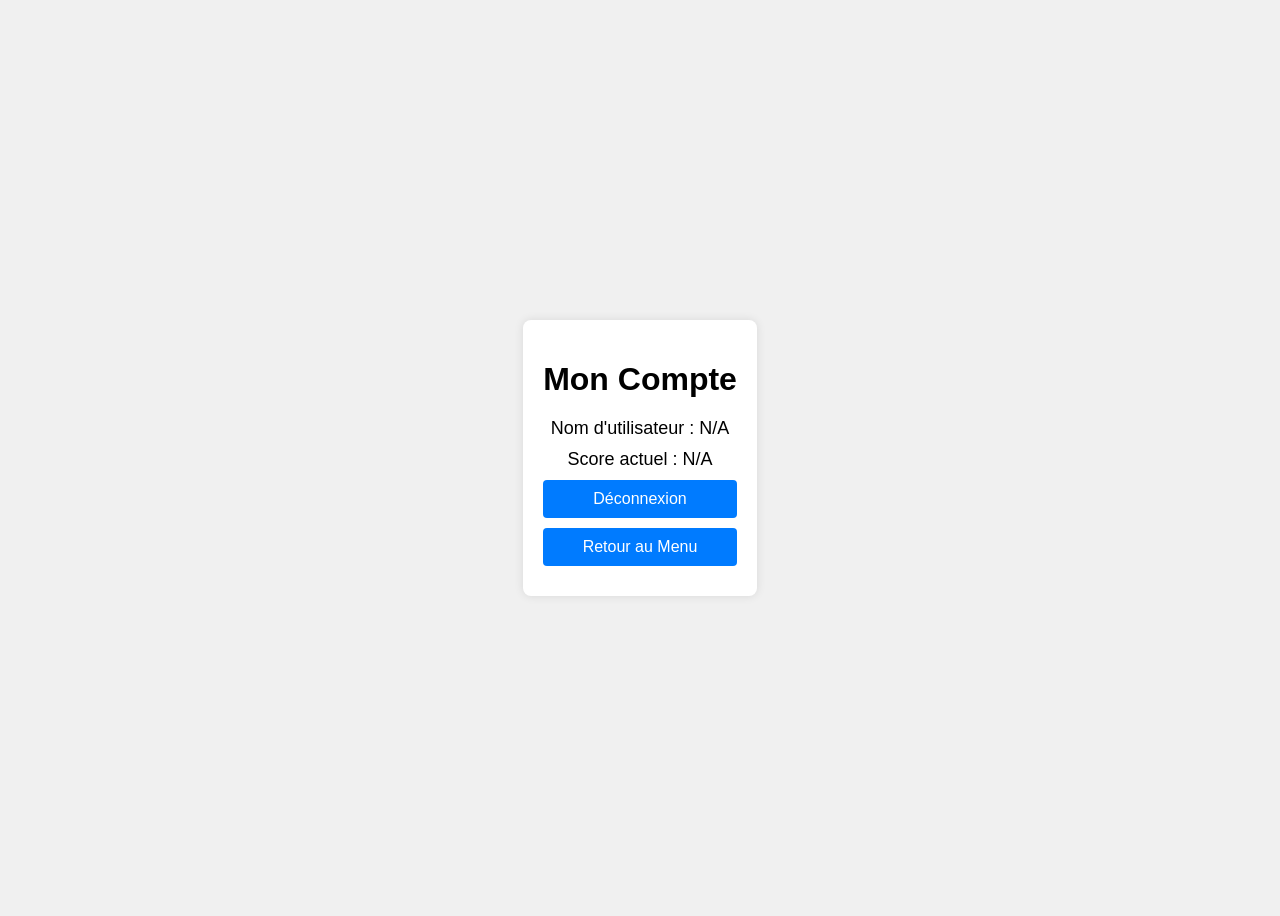
<file: frontend/account.html>
<!DOCTYPE html>
<html lang="fr">
<head>
    <meta charset="UTF-8">
    <meta name="viewport" content="width=device-width, initial-scale=1.0">
    <title>Mon Compte</title>
    <style>
        body {
            font-family: Arial, sans-serif;
            display: flex;
            justify-content: center;
            align-items: center;
            height: 100vh;
            background-color: #f0f0f0;
        }
        .account {
            background-color: #fff;
            padding: 20px;
            border-radius: 8px;
            box-shadow: 0 0 10px rgba(0, 0, 0, 0.1);
            text-align: center;
        }
        .account h1 {
            margin-bottom: 20px;
        }
        .account p {
            font-size: 18px;
            margin: 10px 0;
        }
        .account button {
            display: block;
            width: 100%;
            padding: 10px;
            margin: 10px 0;
            font-size: 16px;
            cursor: pointer;
            border: none;
            border-radius: 4px;
            background-color: #007bff;
            color: #fff;
        }
        .account button:hover {
            background-color: #0056b3;
        }
    </style>
</head>
<body>
    <div class="account">
        <h1>Mon Compte</h1>
        <p id="username">Nom d'utilisateur : </p>
        <p id="score">Score actuel : </p>
        <button id="logoutButton">Déconnexion</button>
        <button id="menuButton" onclick="location.href='menu.html'">Retour au Menu</button>
    </div>

    <script>
        document.addEventListener('DOMContentLoaded', async function() {
            const username = localStorage.getItem('username') || 'N/A';
            document.getElementById('username').textContent = `Nom d'utilisateur : ${username}`;

            try {
                const response = await fetch(`http://127.0.0.1:8002/users/${username}/score`);
                if (response.ok) {
                    const score = await response.json();
                    document.getElementById('score').textContent = `Score actuel : ${score}`;
                } else {
                    document.getElementById('score').textContent = 'Score actuel : N/A';
                }
            } catch (error) {
                console.error('Error fetching score:', error);
                document.getElementById('score').textContent = 'Score actuel : N/A';
            }

            document.getElementById('logoutButton').addEventListener('click', function() {
                localStorage.removeItem('username');
                localStorage.removeItem('score');
                window.location.href = 'user.html';
            });
        });
    </script>
</body>
</html>
</file>
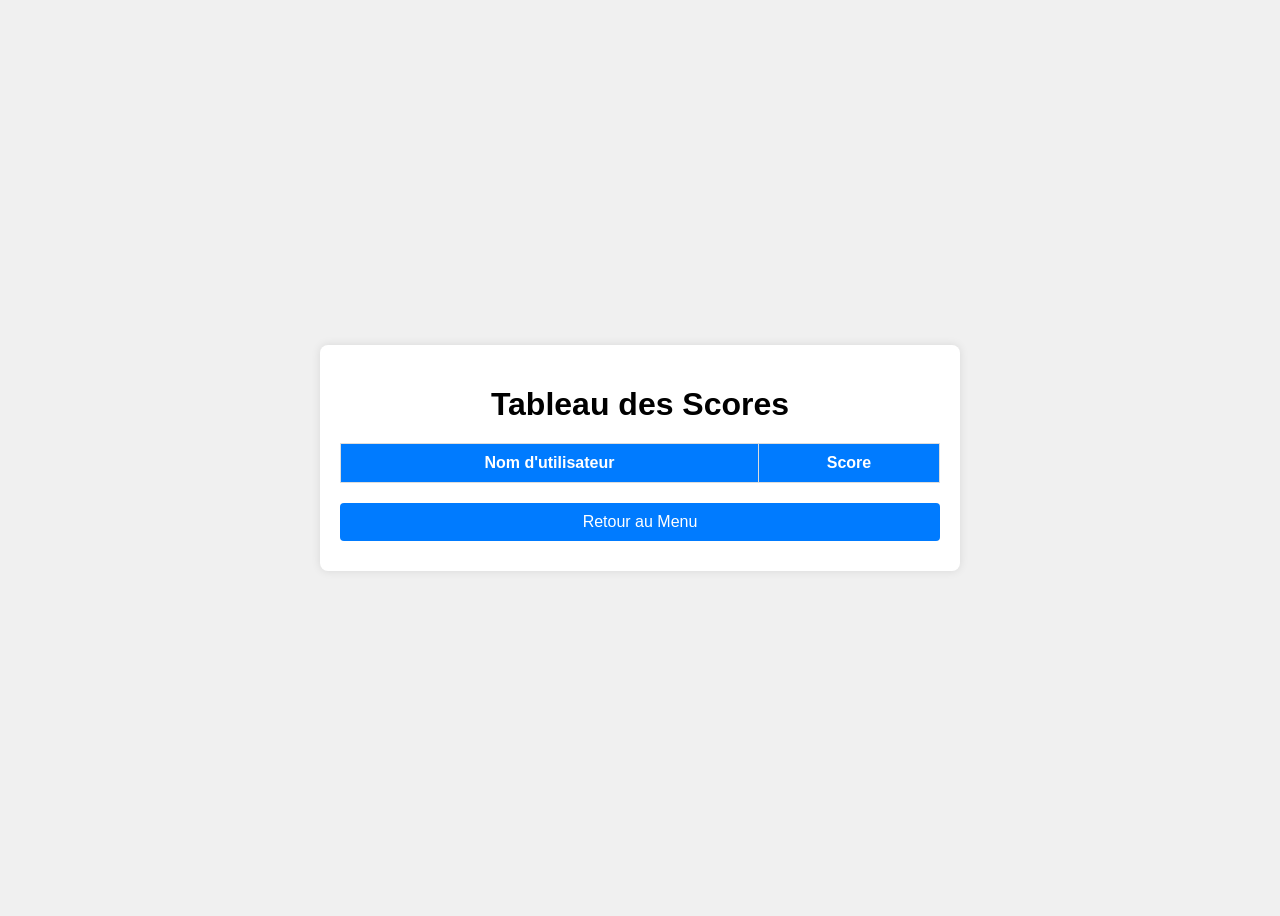
<file: frontend/scoreboard.html>
<!DOCTYPE html>
<html lang="fr">

<head>
    <meta charset="UTF-8">
    <meta name="viewport" content="width=device-width, initial-scale=1.0">
    <title>Tableau des Scores</title>
    <style>
        body {
            font-family: Arial, sans-serif;
            display: flex;
            justify-content: center;
            align-items: center;
            height: 100vh;
            background-color: #f0f0f0;
        }

        .scoreboard {
            background-color: #fff;
            padding: 20px;
            border-radius: 8px;
            box-shadow: 0 0 10px rgba(0, 0, 0, 0.1);
            text-align: center;
            width: 80%;
            max-width: 600px;
        }

        .scoreboard h1 {
            margin-bottom: 20px;
        }

        .scoreboard table {
            width: 100%;
            border-collapse: collapse;
        }

        .scoreboard th,
        .scoreboard td {
            padding: 10px;
            border: 1px solid #ddd;
        }

        .scoreboard th {
            background-color: #007bff;
            color: #fff;
        }

        .scoreboard tr:nth-child(even) {
            background-color: #f2f2f2;
        }

        #menuButton {
            display: block;
            width: 100%;
            padding: 10px;
            margin: 10px 0;
            font-size: 16px;
            cursor: pointer;
            border: none;
            border-radius: 4px;
            background-color: #007bff;
            color: #fff;
            margin-top: 20px;
            /* Espace au-dessus du bouton */
        }

        #menuButton:hover {
            background-color: #0056b3;
        }
    </style>
</head>

<body>
    <div class="scoreboard">
        <h1>Tableau des Scores</h1>
        <table>
            <thead>
                <tr>
                    <th>Nom d'utilisateur</th>
                    <th>Score</th>
                </tr>
            </thead>
            <tbody id="scoreboardBody">
                <!-- Les scores des utilisateurs seront insérés ici -->
            </tbody>
        </table>
        <button id="menuButton" onclick="location.href='menu.html'">Retour au Menu</button>
    </div>

    <script>
        document.addEventListener('DOMContentLoaded', async function () {
            try {
                const response = await fetch('http://127.0.0.1:8002/users/scores');
                if (response.ok) {
                    const users = await response.json();
                    const scoreboardBody = document.getElementById('scoreboardBody');
                    users.sort((a, b) => b.score - a.score); // Trier les utilisateurs par score décroissant
                    users.forEach(user => {
                        const row = document.createElement('tr');
                        const nameCell = document.createElement('td');
                        const scoreCell = document.createElement('td');
                        nameCell.textContent = user.name;
                        scoreCell.textContent = user.score;
                        row.appendChild(nameCell);
                        row.appendChild(scoreCell);
                        scoreboardBody.appendChild(row);
                    });
                } else {
                    console.error('Failed to fetch scores');
                }
            } catch (error) {
                console.error('Error fetching scores:', error);
            }
        });
    </script>
</body>

</html>
</file>
